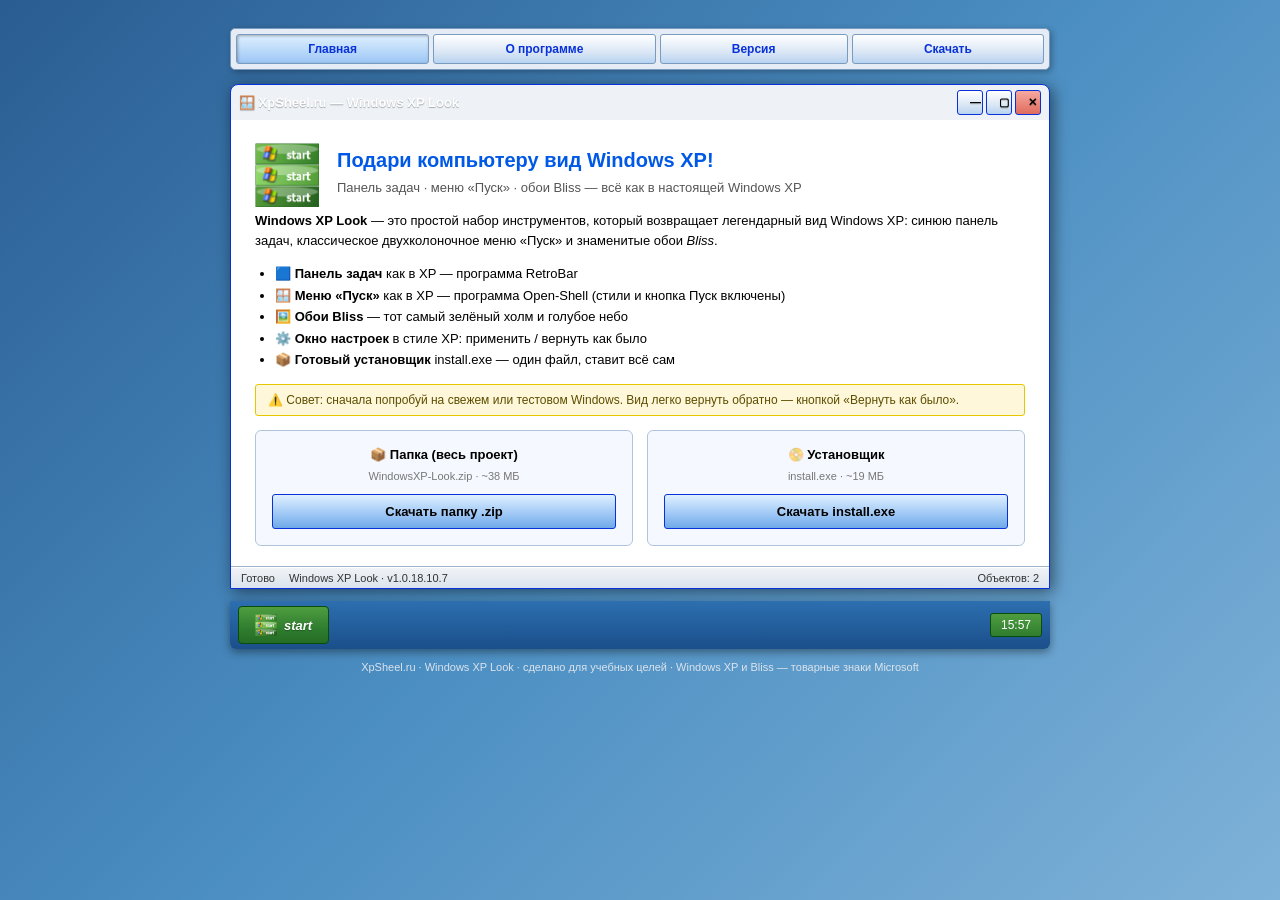
<file: website/index.html>
<!DOCTYPE html>
<html lang="ru">
<head>
<meta charset="UTF-8">
<meta name="viewport" content="width=device-width, initial-scale=1.0">
<title>XpSheel.ru — Windows XP Look: сделай компьютер как в Windows XP</title>
<link rel="stylesheet" href="style.css">
</head>
<body>
<div class="desktop">
  <div class="nav">
    <a href="index.html" class="active">Главная</a>
    <a href="program.html">О программе</a>
    <a href="version.html">Версия</a>
    <a href="WindowsXP-Look.zip" download="WindowsXP-Look.zip">Скачать</a>
  </div>

  <div class="window">
    <div class="titlebar">
      <div class="title">🪟 XpSheel.ru — Windows XP Look</div>
      <div class="btns">
        <span class="btnXp" style="width:20px;text-align:center">—</span>
        <span class="btnXp" style="width:20px;text-align:center">▢</span>
        <span class="btnXp" style="width:22px;text-align:center;background:linear-gradient(180deg,#f5a9a0,#e06c5c)">✕</span>
      </div>
    </div>
    <div class="tb"></div>
    <div class="content">
      <img class="icon" src="start-button-xp.png" alt="Кнопка Пуск XP">
      <h1 style="margin-top:6px">Подари компьютеру вид Windows XP!</h1>
      <div class="subtitle">Панель задач · меню «Пуск» · обои Bliss — всё как в настоящей Windows XP</div>
      <div class="clear"></div>
      <p>
        <strong>Windows XP Look</strong> — это простой набор инструментов, который возвращает
        легендарный вид Windows XP: синюю панель задач, классическое двухколоночное меню «Пуск»
        и знаменитые обои <em>Bliss</em>.
      </p>
      <ul class="features">
        <li>🟦 <strong>Панель задач</strong> как в XP — программа RetroBar</li>
        <li>🪟 <strong>Меню «Пуск»</strong> как в XP — программа Open-Shell (стили и кнопка Пуск включены)</li>
        <li>🖼️ <strong>Обои Bliss</strong> — тот самый зелёный холм и голубое небо</li>
        <li>⚙️ <strong>Окно настроек</strong> в стиле XP: применить / вернуть как было</li>
        <li>📦 <strong>Готовый установщик</strong> install.exe — один файл, ставит всё сам</li>
      </ul>
      <div class="banner">
        ⚠️ Совет: сначала попробуй на свежем или тестовом Windows. Вид легко вернуть обратно — кнопкой «Вернуть как было».
      </div>
      <div class="downloads">
        <div class="dl-card">
          <span class="dlname">📦 Папка (весь проект)</span>
          <span class="dlsize">WindowsXP-Look.zip · ~38 МБ</span>
          <a href="WindowsXP-Look.zip" download="WindowsXP-Look.zip" class="btnXp primary">Скачать папку .zip</a>
        </div>
        <div class="dl-card">
          <span class="dlname">📀 Установщик</span>
          <span class="dlsize">install.exe · ~19 МБ</span>
          <a href="install.exe" download="install.exe" class="btnXp primary">Скачать install.exe</a>
        </div>
      </div>
    </div>
    <div class="statusbar">
      <span>Готово</span>
      <span>Windows XP Look · v1.0.18.10.7</span>
      <span style="margin-left:auto">Объектов: 2</span>
    </div>
  </div>

  <div class="taskbar">
    <button class="startbtn" onclick="showStart()">
      <img src="start-button-xp.png" alt="Пуск"> start
    </button>
    <div class="clockbox" id="xpclock">—:—</div>
  </div>
  <footer>XpSheel.ru · Windows XP Look · сделано для учебных целей · Windows XP и Bliss — товарные знаки Microsoft</footer>
</div>

<script>
  function pad(n){ return n<10?'0'+n:''+n; }
  function tick(){
    var d=new Date();
    document.getElementById('xpclock').textContent = pad(d.getHours())+':'+pad(d.getMinutes());
  }
  tick(); setInterval(tick,1000);
  function showStart(){
    alert('Windows XP Look v1.0.18.10.7\n\nСкачай папку (.zip) или установщик (install.exe) выше,\nзатем запусти — и готово!');
  }
</script>
</body>
</html>
</file>
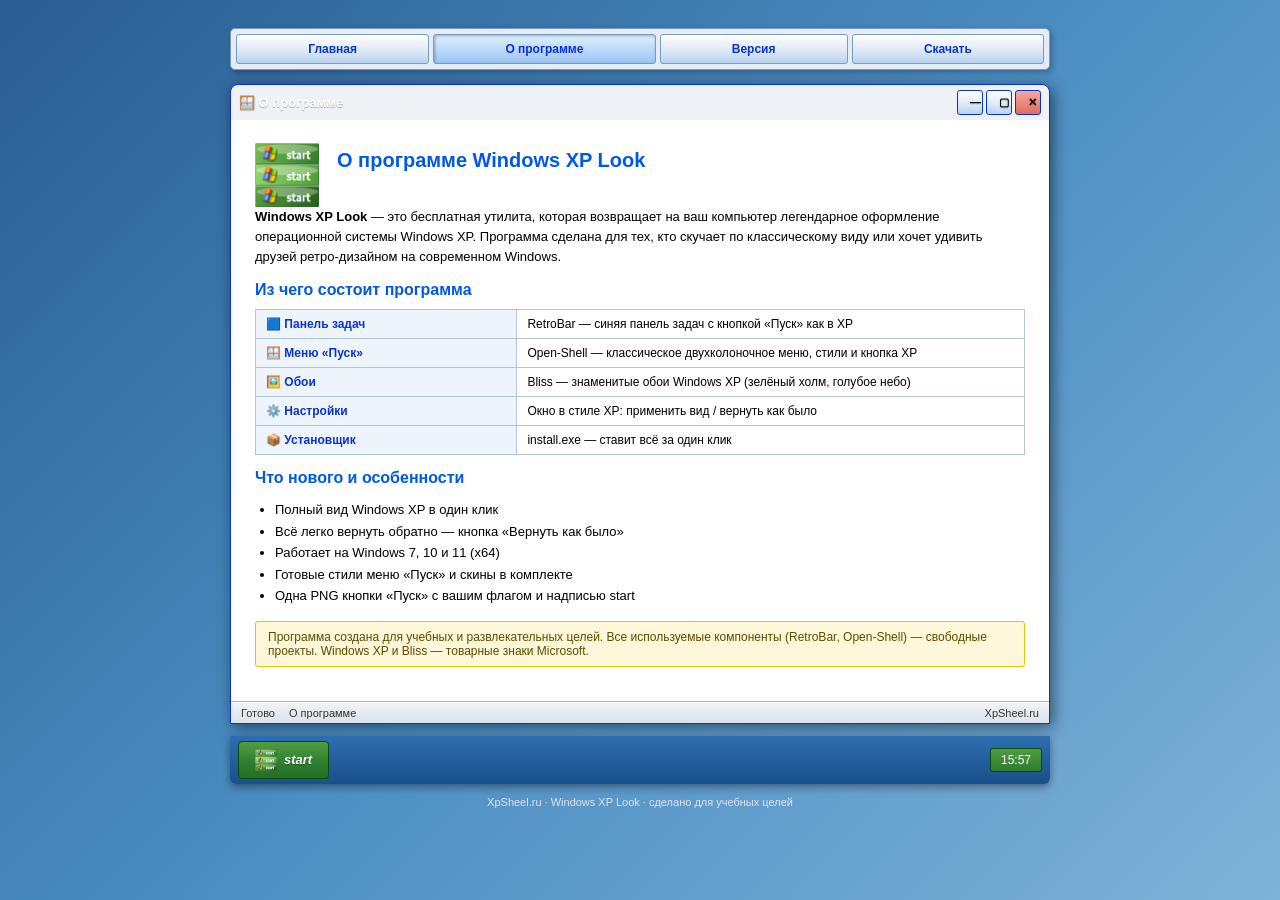
<file: website/program.html>
<!DOCTYPE html>
<html lang="ru">
<head>
<meta charset="UTF-8">
<meta name="viewport" content="width=device-width, initial-scale=1.0">
<title>О программе — XpSheel.ru · Windows XP Look</title>
<link rel="stylesheet" href="style.css">
</head>
<body>
<div class="desktop">
  <div class="nav">
    <a href="index.html">Главная</a>
    <a href="program.html" class="active">О программе</a>
    <a href="version.html">Версия</a>
    <a href="WindowsXP-Look.zip" download="WindowsXP-Look.zip">Скачать</a>
  </div>

  <div class="window">
    <div class="titlebar">
      <div class="title">🪟 О программе</div>
      <div class="btns">
        <span class="btnXp" style="width:20px;text-align:center">—</span>
        <span class="btnXp" style="width:20px;text-align:center">▢</span>
        <span class="btnXp" style="width:22px;text-align:center;background:linear-gradient(180deg,#f5a9a0,#e06c5c)">✕</span>
      </div>
    </div>
    <div class="tb"></div>
    <div class="content">
      <img class="icon" src="start-button-xp.png" alt="Кнопка Пуск XP">
      <h1 style="margin-top:6px">О программе Windows XP Look</h1>
      <div class="clear"></div>

      <p>
        <strong>Windows XP Look</strong> — это бесплатная утилита, которая возвращает на ваш
        компьютер легендарное оформление операционной системы Windows XP.
        Программа сделана для тех, кто скучает по классическому виду или хочет
        удивить друзей ретро-дизайном на современном Windows.
      </p>

      <h2>Из чего состоит программа</h2>
      <table class="infotable">
        <tr><td>🟦 Панель задач</td><td>RetroBar — синяя панель задач с кнопкой «Пуск» как в XP</td></tr>
        <tr><td>🪟 Меню «Пуск»</td><td>Open-Shell — классическое двухколоночное меню, стили и кнопка XP</td></tr>
        <tr><td>🖼️ Обои</td><td>Bliss — знаменитые обои Windows XP (зелёный холм, голубое небо)</td></tr>
        <tr><td>⚙️ Настройки</td><td>Окно в стиле XP: применить вид / вернуть как было</td></tr>
        <tr><td>📦 Установщик</td><td>install.exe — ставит всё за один клик</td></tr>
      </table>

      <h2>Что нового и особенности</h2>
      <ul>
        <li>Полный вид Windows XP в один клик</li>
        <li>Всё легко вернуть обратно — кнопка «Вернуть как было»</li>
        <li>Работает на Windows 7, 10 и 11 (x64)</li>
        <li>Готовые стили меню «Пуск» и скины в комплекте</li>
        <li>Одна PNG кнопки «Пуск» с вашим флагом и надписью start</li>
      </ul>

      <div class="banner">
        Программа создана для учебных и развлекательных целей. Все используемые
        компоненты (RetroBar, Open-Shell) — свободные проекты. Windows XP и Bliss —
        товарные знаки Microsoft.
      </div>
    </div>
    <div class="statusbar">
      <span>Готово</span>
      <span>О программе</span>
      <span style="margin-left:auto">XpSheel.ru</span>
    </div>
  </div>

  <div class="taskbar">
    <button class="startbtn" onclick="goHome()">
      <img src="start-button-xp.png" alt="Пуск"> start
    </button>
    <div class="clockbox" id="xpclock">—:—</div>
  </div>
  <footer>XpSheel.ru · Windows XP Look · сделано для учебных целей</footer>
</div>

<script>
  function pad(n){ return n<10?'0'+n:''+n; }
  function tick(){ var d=new Date(); document.getElementById('xpclock').textContent = pad(d.getHours())+':'+pad(d.getMinutes()); }
  tick(); setInterval(tick,1000);
  function goHome(){ location.href='index.html'; }
</script>
</body>
</html>
</file>
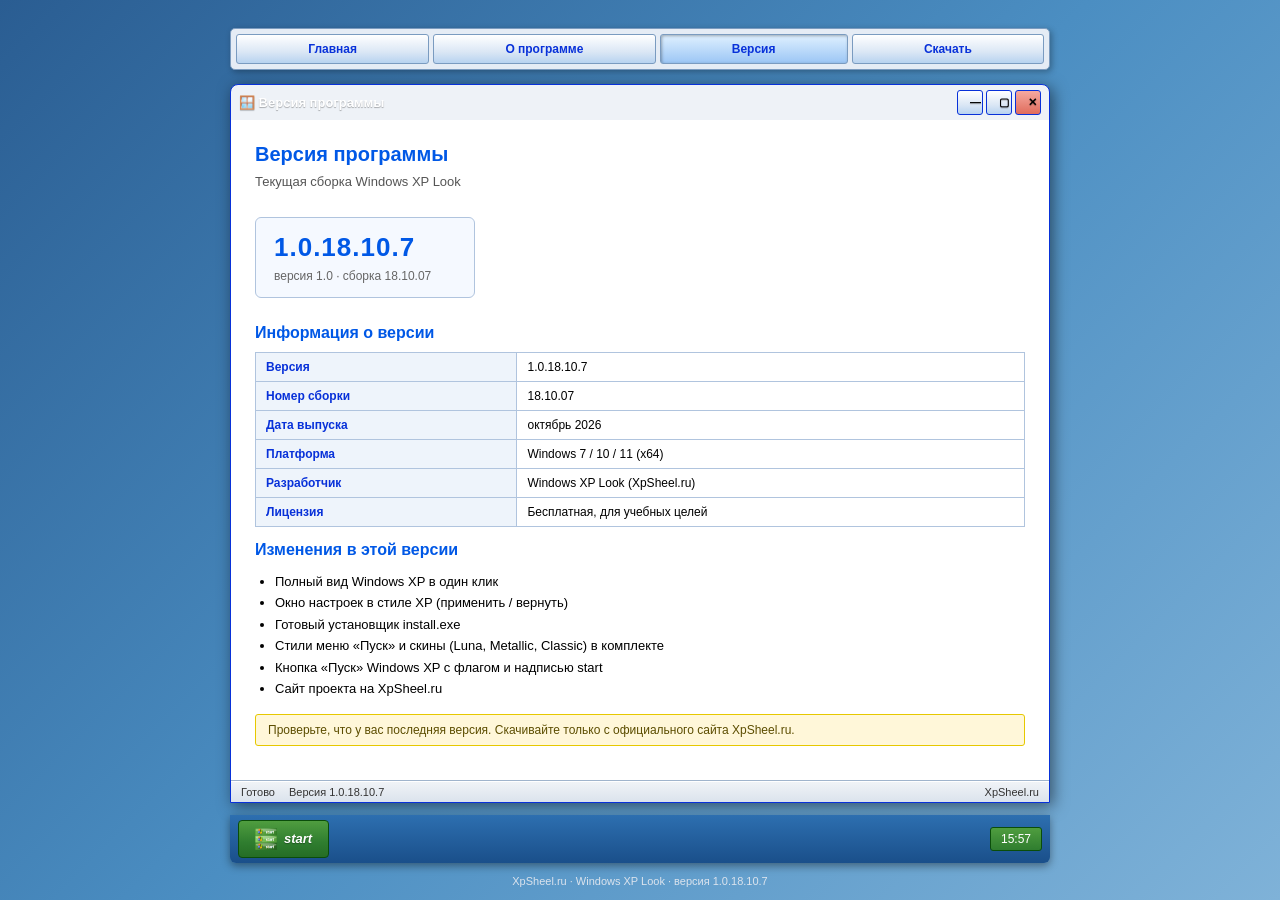
<file: website/version.html>
<!DOCTYPE html>
<html lang="ru">
<head>
<meta charset="UTF-8">
<meta name="viewport" content="width=device-width, initial-scale=1.0">
<title>Версия — XpSheel.ru · Windows XP Look</title>
<link rel="stylesheet" href="style.css">
</head>
<body>
<div class="desktop">
  <div class="nav">
    <a href="index.html">Главная</a>
    <a href="program.html">О программе</a>
    <a href="version.html" class="active">Версия</a>
    <a href="WindowsXP-Look.zip" download="WindowsXP-Look.zip">Скачать</a>
  </div>

  <div class="window">
    <div class="titlebar">
      <div class="title">🪟 Версия программы</div>
      <div class="btns">
        <span class="btnXp" style="width:20px;text-align:center">—</span>
        <span class="btnXp" style="width:20px;text-align:center">▢</span>
        <span class="btnXp" style="width:22px;text-align:center;background:linear-gradient(180deg,#f5a9a0,#e06c5c)">✕</span>
      </div>
    </div>
    <div class="tb"></div>
    <div class="content">
      <h1>Версия программы</h1>
      <div class="subtitle">Текущая сборка Windows XP Look</div>

      <div class="verbox">
        <div class="vnum">1.0.18.10.7</div>
        <div class="vlabel">версия 1.0 · сборка 18.10.07</div>
      </div>

      <h2>Информация о версии</h2>
      <table class="infotable">
        <tr><td>Версия</td><td>1.0.18.10.7</td></tr>
        <tr><td>Номер сборки</td><td>18.10.07</td></tr>
        <tr><td>Дата выпуска</td><td>октябрь 2026</td></tr>
        <tr><td>Платформа</td><td>Windows 7 / 10 / 11 (x64)</td></tr>
        <tr><td>Разработчик</td><td>Windows XP Look (XpSheel.ru)</td></tr>
        <tr><td>Лицензия</td><td>Бесплатная, для учебных целей</td></tr>
      </table>

      <h2>Изменения в этой версии</h2>
      <ul>
        <li>Полный вид Windows XP в один клик</li>
        <li>Окно настроек в стиле XP (применить / вернуть)</li>
        <li>Готовый установщик install.exe</li>
        <li>Стили меню «Пуск» и скины (Luna, Metallic, Classic) в комплекте</li>
        <li>Кнопка «Пуск» Windows XP с флагом и надписью start</li>
        <li>Сайт проекта на XpSheel.ru</li>
      </ul>

      <div class="banner">
        Проверьте, что у вас последняя версия. Скачивайте только с официального сайта XpSheel.ru.
      </div>
    </div>
    <div class="statusbar">
      <span>Готово</span>
      <span>Версия 1.0.18.10.7</span>
      <span style="margin-left:auto">XpSheel.ru</span>
    </div>
  </div>

  <div class="taskbar">
    <button class="startbtn" onclick="goHome()">
      <img src="start-button-xp.png" alt="Пуск"> start
    </button>
    <div class="clockbox" id="xpclock">—:—</div>
  </div>
  <footer>XpSheel.ru · Windows XP Look · версия 1.0.18.10.7</footer>
</div>

<script>
  function pad(n){ return n<10?'0'+n:''+n; }
  function tick(){ var d=new Date(); document.getElementById('xpclock').textContent = pad(d.getHours())+':'+pad(d.getMinutes()); }
  tick(); setInterval(tick,1000);
  function goHome(){ location.href='index.html'; }
</script>
</body>
</html>
</file>
<file: website/style.css>
* { margin:0; padding:0; box-sizing:border-box; }
html,body { height:100%; }
body {
  font-family: 'Tahoma','Segoe UI',Arial,sans-serif;
  background: linear-gradient(135deg,#2a5d92 0%,#4b8ec2 50%,#7fb2d8 100%);
  color:#000;
  min-height:100vh;
  padding:16px;
  text-align:center;
}
.desktop { width:100%; max-width:820px; margin:0 auto; }

/* Навигация в стиле XP-меню */
.nav {
  background:#e5ecf5; border:1px solid #7a9bc0; border-radius:5px;
  padding:5px; margin-top:12px; display:flex; flex-wrap:wrap; gap:4px;
  box-shadow:2px 2px 6px rgba(0,0,0,.3);
}
.nav a {
  flex:1 1 auto; text-decoration:none; color:#0831d9;
  background:linear-gradient(180deg,#fff,#dbe7f5 60%,#b8d3f0);
  border:1px solid #7a9bc0; border-radius:3px;
  padding:7px 14px; font-size:12px; font-weight:bold;
}
.nav a:hover { background:linear-gradient(180deg,#ffe9c0,#f5c46a);}
.nav a.active { background:linear-gradient(180deg,#dff0ff,#9cc6f5); box-shadow:inset 1px 1px 3px rgba(0,0,0,.3); }

.window {
  background:#eef2f7;
  border:1px solid #0831d9;
  border-radius:8px 8px 0 0;
  box-shadow: 3px 3px 15px rgba(0,0,0,.5);
  text-align:left;
  overflow:hidden;
  margin-top:14px;
}
.titlebar {
  background: linear-gradient(90deg,#0058e6 0%,#3a8cede 40%,#5eb1f5 60%,#3a8cede 100%);
  padding:5px 8px;
  display:flex; align-items:center; justify-content:space-between;
  color:#fff; font-size:13px; font-weight:bold;
  text-shadow:0 1px 1px rgba(0,0,0,.3);
}
.titlebar .title { display:flex; align-items:center; gap:6px; }
.titlebar .btns { display:flex; gap:3px; }
.btnXp {
  background: linear-gradient(180deg,#fff 0%,#dbe7f5 60%,#b8d3f0 100%);
  border:1px solid #0831d9;
  border-radius:3px;
  color:#000; font-family:inherit; font-size:11px;
  padding:5px 12px; cursor:pointer; min-height:22px; text-decoration:none; display:inline-block;
}
.btnXp:active { background:linear-gradient(180deg,#b8d3f0,#dbe7f5); box-shadow:inset 1px 1px 2px rgba(0,0,0,.3); }
.btnXp.primary { background:linear-gradient(180deg,#dff0ff,#9cc6f5 60%,#6ea9e8); font-weight:bold; }
.tb { border-top:1px solid #fff; padding:1px; background:#fff; }
.content { padding:20px 24px; background:#fff; border-bottom:1px solid #a0b4cc; }
.icon { width:64px; height:64px; float:left; margin-right:18px; }
h1 { font-size:20px; margin-bottom:8px; color:#0058e6; }
h2 { font-size:16px; margin:14px 0 8px; color:#0058e6; }
.subtitle { color:#555; margin-bottom:16px; font-size:13px; }
p { font-size:13px; line-height:1.55; margin-bottom:12px; }
ul { margin:12px 0 14px; padding-left:20px; }
li { font-size:13px; line-height:1.65; }
.banner {
  background:#fff7d9; border:1px solid #e6c800; padding:8px 12px;
  border-radius:3px; font-size:12px; color:#5c4d00; margin-bottom:14px;
}
.downloads { display:flex; flex-wrap:wrap; gap:14px; margin-top:6px; }
.dl-card {
  flex:1 1 220px; border:1px solid #b0c4de; background:#f5f9ff;
  border-radius:6px; padding:16px; text-align:center;
}
.dl-card .dlname { font-size:13px; font-weight:bold; margin-bottom:8px; display:block; }
.dl-card .dlsize { font-size:11px; color:#777; display:block; margin-bottom:12px; }
.dl-card .btnXp { width:100%; padding:9px; font-size:13px; }

/* Версия и инфо-таблица */
.verbox {
  border:1px solid #b0c4de; background:#f5f9ff; border-radius:6px;
  padding:14px 18px; margin:12px 0; display:inline-block; min-width:220px;
}
.verbox .vnum { font-size:26px; font-weight:bold; color:#0058e6; letter-spacing:1px; }
.verbox .vlabel { font-size:12px; color:#666; margin-top:6px; }
.infotable { width:100%; border-collapse:collapse; margin:10px 0; }
.infotable td { border:1px solid #b0c4de; padding:7px 10px; font-size:12px; }
.infotable td:first-child { background:#eef4fb; font-weight:bold; width:34%; color:#0831d9; }

.statusbar {
  background:linear-gradient(180deg,#f0f3f7,#dbe3ed);
  border-top:1px solid #fff;
  padding:4px 10px; font-size:11px; color:#333; display:flex; gap:14px;
}
.taskbar {
  margin-top:12px; background:linear-gradient(180deg,#2d6fb0,#1a4f8a);
  border-radius:0 0 6px 6px; padding:5px 8px; display:flex; align-items:center; justify-content:space-between;
  box-shadow:0 3px 8px rgba(0,0,0,.4);
}
.startbtn {
  display:flex; align-items:center; gap:7px;
  background:linear-gradient(180deg,#4f9d3f 0%,#2f7d2f 60%,#256d25 100%);
  border:1px solid #0a4d0a; border-radius:4px;
  color:#fff; font-family:inherit; font-size:13px; font-weight:bold; font-style:italic;
  padding:7px 16px; cursor:pointer; text-shadow:0 1px 1px rgba(0,0,0,.3);
}
.startbtn img { width:22px; height:22px; }
.startbtn:hover { filter:brightness(1.15); }
.clockbox {
  color:#fff; font-size:12px; background:linear-gradient(180deg,#4f9d3f,#2f7d2f);
  border:1px solid #0a4d0a; border-radius:3px; padding:4px 10px;
}
footer { color:#dbe3ed; font-size:11px; margin-top:12px; }
.clear { clear:both; }
</file>
